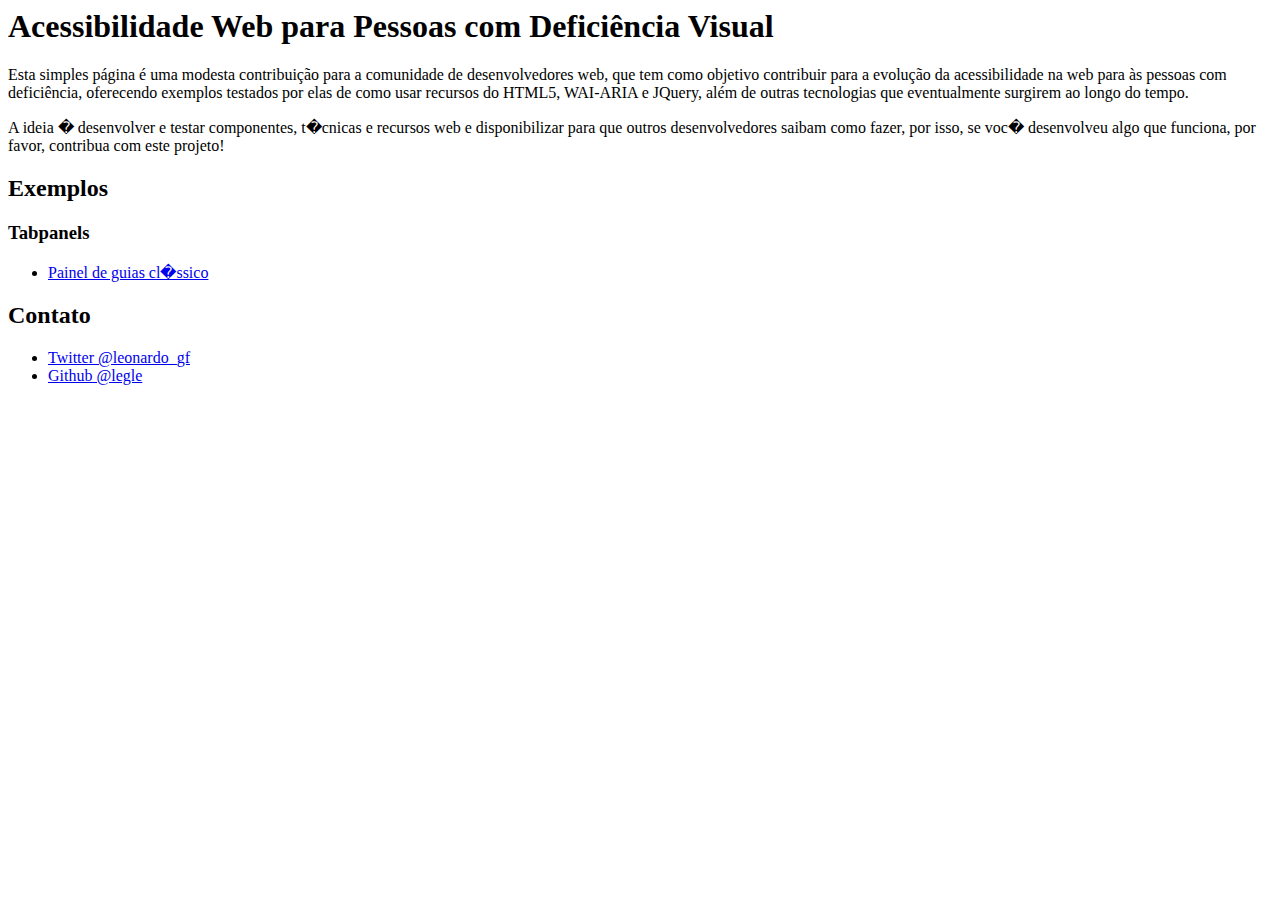
<file: docs/index.html>
<html>
	<head>
		<title>Exemplos de Componentes HTML5 Acess�veis</title>
	</head>
	<body>
		<div>
			<h1>Acessibilidade Web para Pessoas com Defici&ecirc;ncia Visual</h1>
			<p>
				Esta simples p&aacute;gina &eacute; uma modesta contribui&ccedil;&atilde;o para a comunidade de desenvolvedores web, que tem como objetivo contribuir para a evolu&ccedil;&atilde;o da acessibilidade
				na web para &agrave;s pessoas com defici&ecirc;ncia, oferecendo exemplos testados por elas de como usar recursos do HTML5, WAI-ARIA e JQuery, al&eacute;m de outras tecnologias
				que eventualmente surgirem ao longo do tempo.
			</p>
			<p>
				A ideia � desenvolver e testar componentes, t�cnicas e recursos web e disponibilizar para que outros desenvolvedores saibam como fazer, por isso, se voc�
				desenvolveu algo que funciona, por favor, contribua com este projeto!
			</p>
			<h2>Exemplos</h2>
				<h3>Tabpanels</h3>
				<ul>
					<li><a href="exemplos/tabpanels/classico/index.html">Painel de guias cl�ssico</a></li>
				</ul>
			<h2>Contato</h2>
			<ul>
				<li><a href="http://www.twitter.com/leonardo_gf">Twitter @leonardo_gf</a></li>
				<li><a href="http://www.github.com/legle">Github @legle</a></li>
			</ul>
		</div>
	</body>
</html>
</file>
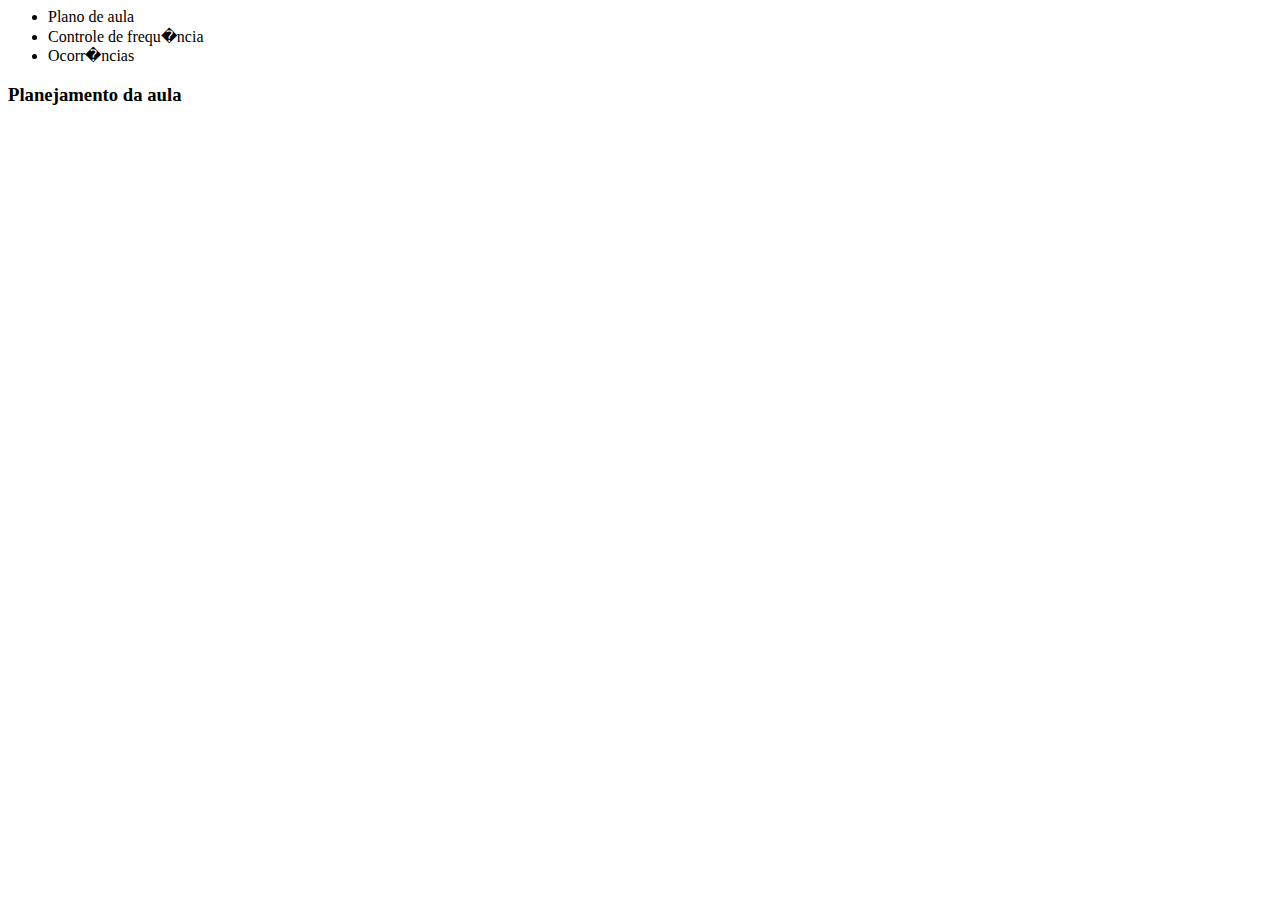
<file: docs/exemplos/tabpanels/classico/index.html>
<html>
<head>
<title>Exemplo de Tab Panels</title>
<script type="text/javascript" src="Jquery.js"></script>
<script type="text/javascript" src="actions.js"></script>
<link rel="stylesheet" type="text/css" href="style.css" />
</head>
<body>
<div id="main">
<ul class="tablist" role="tablist">
<li id="tab1" class="tab" aria-controls="panel1" aria-selected="true" role="tab" tabindex="0">Plano de aula</li>
<li id="tab2" class="tab" aria-controls="panel2" role="tab" tabindex="0">Controle de frequ�ncia</li>
<li id="tab3" class="tab" aria-controls="panel3" role="tab" tabindex="0">Ocorr�ncias</li>
</ul>
<div id ="panel1" class="panel" aria-labelledby="tab1" aria-hidden="false" role="tabpanel">
<h3>Planejamento da aula</h3>
		</div>
<div id ="panel2" class="panel" aria-labelledby="tab2" aria-hidden="true" role="tabpanel">
<h3>Controle de frequ�ncia</h3>
</div>
<div id ="panel3" class="panel" aria-labelledby="tab3" aria-hidden="true" role="tabpanel">
<h3>Painel de ocorr�ncias</h3>
</div>
</div>
</body>
</html>
</file>
<file: docs/exemplos/tabpanels/classico/style.css>
div[aria-hidden='true'] {
display:none;
}

li[aria-selected='true'] {
color:black;
background-color:#fff;
border-bottom:1px solid white;
}
</file>
